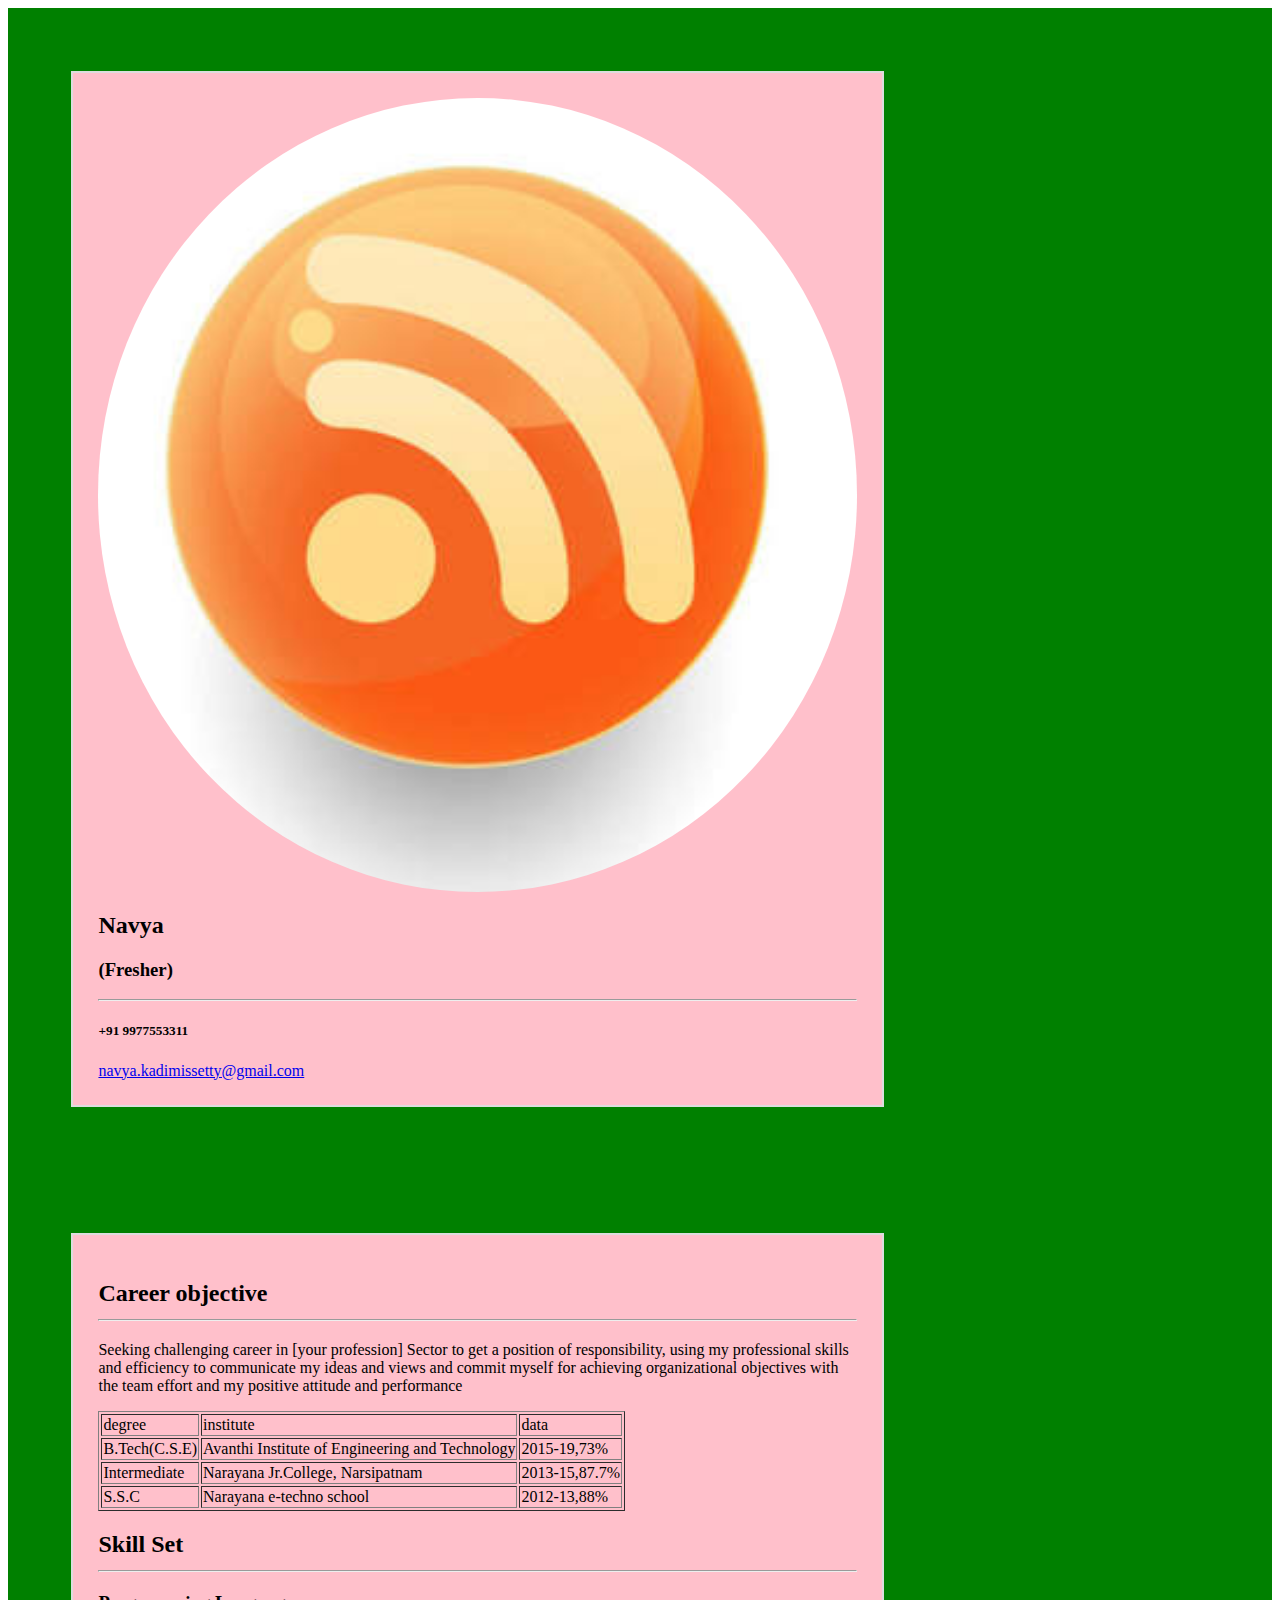
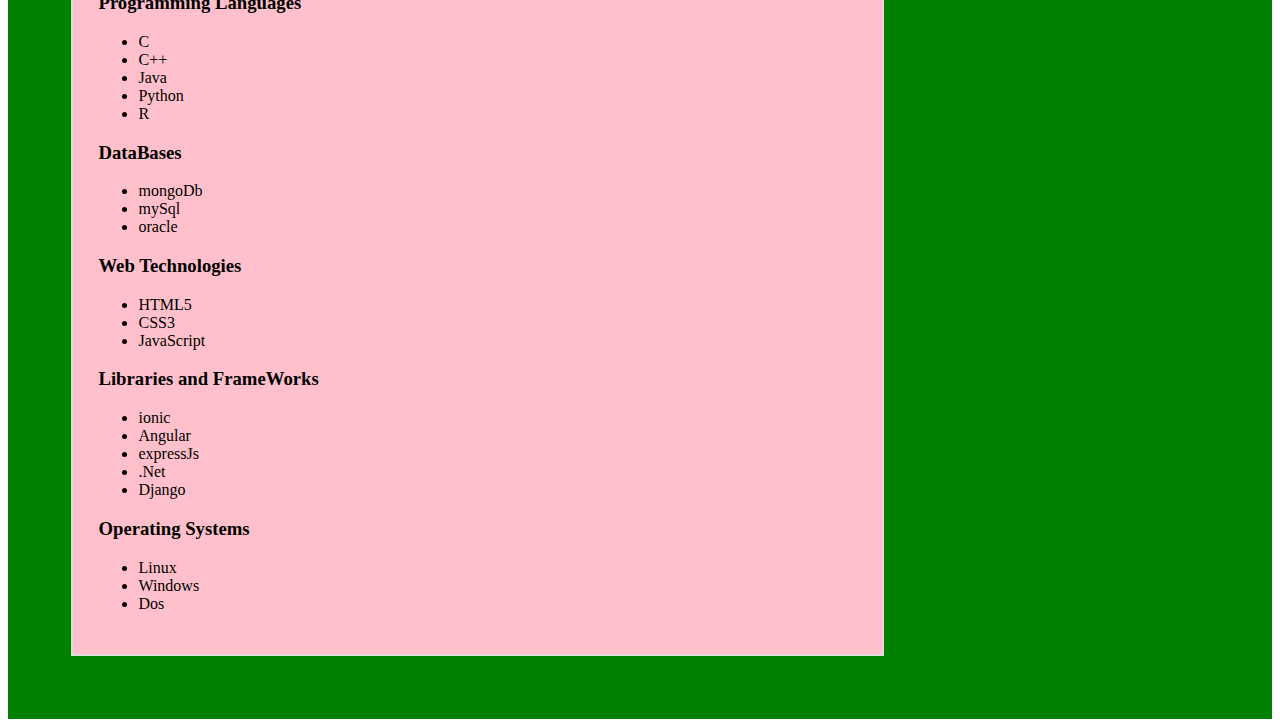
<file: index.html>
<!DOCTYPE html>
<html lang="en" dir="ltr">
  <head>
    <meta charset="utf-8">
    <metaname="viewport" content="width=device-width,initial-scale=1">
    <title></title>
    <!--<style media="screen">
   </style>-->
   <link rel="stylesheet" href="style.css">
  <!--  .flexParent{
      display:flex;
      flex-direction: row;
      justify-content: flex-end;
    }
    .child1{
      width:30%;
      margin: 2%;
      padding: 2%;
      border: 2px solid #000;
    }
    .child2{
      width:70%;
      margin: 2%;
      padding: 2%;
      border: 2px solid #000;
    }
    img{
      width: 50%;
      height: auto;
      display:block;
      margin:auto;
      border-radius:50%;
    }-->

  </head>
  <body>
    <div class="flexParent">
      <div class="child1">
        <img src="img/ex.png" alt="ex">
        <h2>Navya</h2>
        <h3>(Fresher)</h3><hr>
        <h5>+91 9977553311</h5>
        <a href="mailto:navya.kadimissetty@gmail.com">navya.kadimissetty@gmail.com</a>
        </div>
      <div class="child2"></div>
    </div>
  <script type="text/javascript" src="main.js">
  </script>
  </body>
</html>
</file>
<file: sample.html>
<!DOCTYPE html>
<html>
  <head>
    <meta charset="utf-8">
    <title></title>
    <style media="screen">
    .flexParent{
      display:flex;
      flex-direction: row;
      justify-content: flex-end;
    }
    .child1{
      width:30%;
      margin: 2%;
      padding: 2%;
      border: 2px solid #000;
    }
    .child2{
      width:70%;
      margin: 2%;
      padding: 2%;
      border: 2px solid #000;
    }
    </style>
  </head>
  <body>
    <div class="flexParent">
      <div class="child1">
        <img=src"img/profile.png" alt="profile"</div>
      <div class="child2"> B </div>
    </div>
  </body>
</html>
</file>
<file: style.css>
.flexParent{
  display:flex;
  flex-direction: column;
  justify-content: center;
  background-color: green;
}
.child1{
  width: 60%;
  margin: 5%;
  padding: 2%;
  border: 2px solid #ddd;
  background-color: pink;
}
.child2{
  width: 60%;
  margin: 5%;
  padding: 2%;
  border: 2px solid #ddd;
  background-color: pink;
}
img{
  width: 100%;
  height: auto;
  display:block;
  margin:auto;
  border-radius:50%;
}
@media only screen and (min-width:481px) and (max-width:768px){
  .flexParent{
    display:flex;
    flex-direction: column;
    justify-content: center;
    background-color: green;
  }
  .child1{
    width: 80%;
    margin: 2%;
    padding: 2%;
    border: 2px solid #ddd;
    background-color: pink;
  }
  .child2{
    width: 80%;
    margin: 2%;
    padding: 2%;
    border: 2px solid #ddd;
    background-color: pink;
}
}
@media only screen and (min-width:769px) and (max-width:1024px){
  .flexParent{
    display:flex;
    flex-direction: row;
    justify-content: center;
    background-color: green;
  }
  .child1{
    width: 46%;
    margin: 5%;
    padding: 5%;
    border: 10px solid #ddd;
    background-color: pink;
  }
  .child2{
    width: 46%;
    margin: 5%;
    padding: 5%;
    border: 10px solid #ddd;
      background-color: pink;
}
}
</file>
